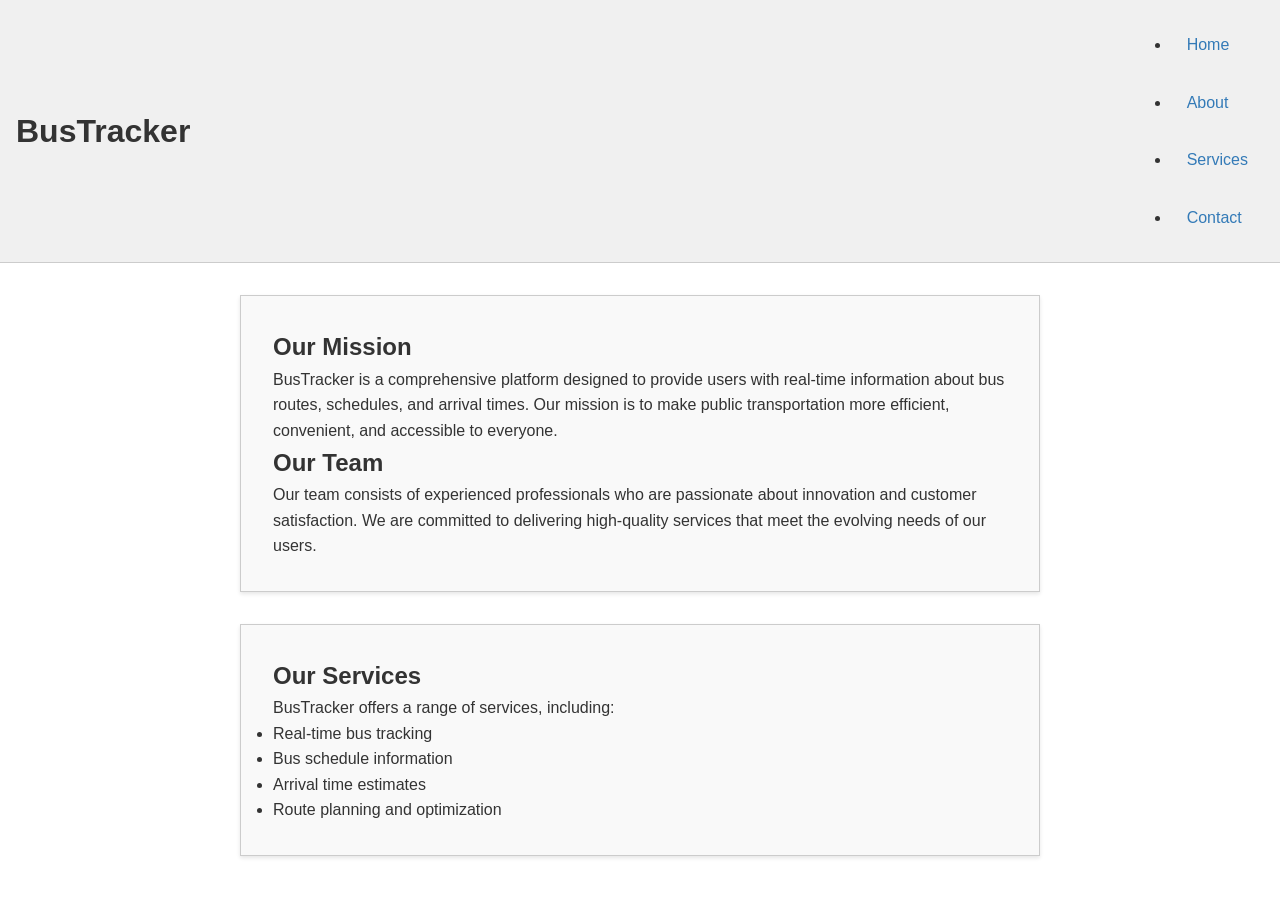
<file: about.html>
<!DOCTYPE html>
<html lang="en">
<head>
  <meta charset="UTF-8" />
  <meta name="viewport" content="width=device-width, initial-scale=1.0" />
  <title>BusTracker - About</title>
  <style>    * {
      box-sizing: border-box;
      margin: 0;
      padding: 0;
    }

    body {
      font-family: Arial, sans-serif;
      line-height: 1.6;
      color: #333;
    }
    header {
      display: flex;
      justify-content: space-between;
      align-items: center;
      padding: 1em;
      background-color: #f0f0f0;
      border-bottom: 1px solid #ccc;
    }
    nav {
      list-style: none;
      margin: 0;
      padding: 0;
      display: flex;
      justify-content: space-between;
      align-items: center;
    }

    nav a {
      color: #337ab7;
      text-decoration: none;
      padding: 1em;
      display: block;
    }

    nav a:hover {
      background-color: #ddd;
    }
    .container {
      max-width: 800px;
      margin: 2em auto;
      padding: 2em;
      background-color: #f9f9f9;
      border: 1px solid #ccc;
      box-shadow: 0 2px 4px rgba(0, 0, 0, 0.1);
    }
    @media (max-width: 768px) {
      .container {
        width: 100%;
        padding: 1em;
      }
    }

    @media (max-width: 480px) {
      .container {
        width: 90%;
        padding: 0.5em;
      }
    }
  </style>
</head>
<body>
  <header>
    <h1>BusTracker</h1>
    <nav>
        <ul>
            <li><a href="index.html">Home</a></li>
            <li><a href="about.html">About</a></li>
            <li><a href="services.html">Services</a></li>
            <li><a href="contact.html">Contact</a></li>
        </ul>
    </nav>
  </header>
  <main>
    <div class="container">
      <h2>Our Mission</h2>
      <p>BusTracker is a comprehensive platform designed to provide users with real-time information about bus routes, schedules, and arrival times. Our mission is to make public transportation more efficient, convenient, and accessible to everyone.</p>
      <h2>Our Team</h2>
      <p>Our team consists of experienced professionals who are passionate about innovation and customer satisfaction. We are committed to delivering high-quality services that meet the evolving needs of our users.</p>
    </div>
    <div class="container">
      <h2>Our Services</h2>
      <p>BusTracker offers a range of services, including:</p>
      <ul>
        <li>Real-time bus tracking</li>
        <li>Bus schedule information</li>
        <li>Arrival time estimates</li>
        <li>Route planning and optimization</li>
      </ul>
    </div>
  </main>
</body>
</html>
</file>
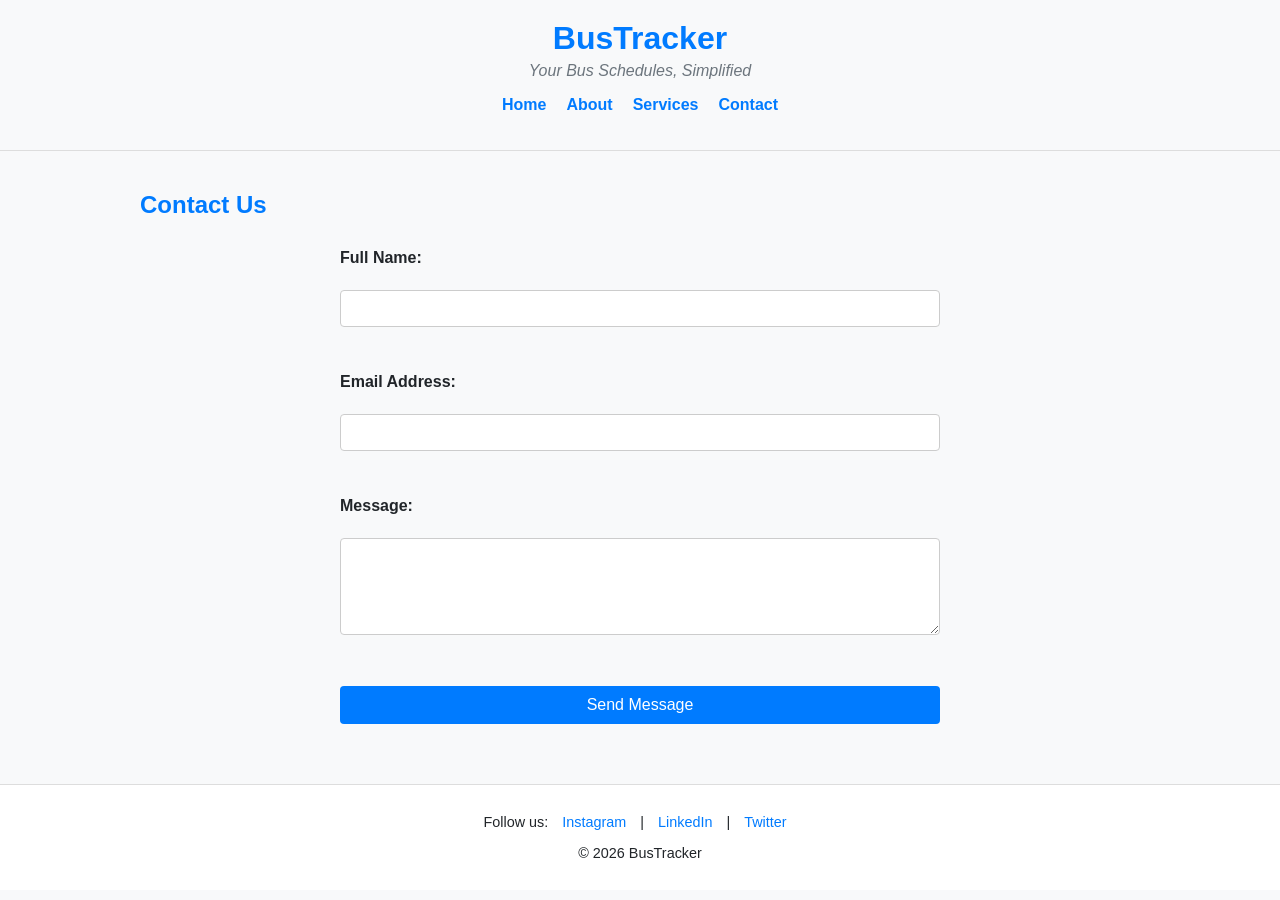
<file: contact.html>
<!DOCTYPE html>
<html lang="en">
<head>
    <meta charset="UTF-8" />
    <meta name="viewport" content="width=device-width, initial-scale=1.0" />
    <title>BusTracker - Contact</title>
    <link rel="stylesheet" href="style.css" />
</head>
<body>
<header>
    <h1 class="logo">BusTracker</h1>
    <p class="slogan">Your Bus Schedules, Simplified</p>
    <nav>
        <ul>
            <li><a href="index.html">Home</a></li>
            <li><a href="about.html">About</a></li>
            <li><a href="services.html">Services</a></li>
            <li><a href="contact.html">Contact</a></li>
        </ul>
    </nav>
</header>

<main>
    <section>
        <h2>Contact Us</h2>
        <form action="#" method="post">
            <label for="name">Full Name:</label><br />
            <input type="text" id="name" name="name" required /><br /><br />

            <label for="email">Email Address:</label><br />
            <input type="email" id="email" name="email" required /><br /><br />

            <label for="message">Message:</label><br />
            <textarea id="message" name="message" rows="5" required></textarea><br /><br />

            <button type="submit">Send Message</button>
        </form>
    </section>
</main>

<footer>
    <p>Follow us:
        <a href="#">Instagram</a> | 
        <a href="#">LinkedIn</a> | 
        <a href="#">Twitter</a>
    </p>
    <p>&copy; 2026 BusTracker</p>
</footer>
</body>
</html>
</file>
<file: style.css>
/* Basic Reset & Variables */
:root {
    --primary-color: #007bff;
    --secondary-color: #6c757d;
    --background-color: #f8f9fa;
    --text-color: #212529;
    --font-family: 'Arial', sans-serif;
}

body {
    font-family: var(--font-family);
    margin: 0;
    padding: 0;
    background-color: var(--background-color);
    color: var(--text-color);
}

header {
    background-color: rgba(255, 255, 255, 0);
    padding: 20px;
    text-align: center;
    border-bottom: 1px solid #ddd;
}

.logo {
    margin: 0;
    font-size: 2em;
    color: var(--primary-color);
}

.slogan {
    margin: 5px 0 15px;
    font-style: italic;
    color: var(--secondary-color);
}

nav ul {
    list-style: none;
    padding: 0;
    display: flex;
    justify-content: center;
    gap: 20px;
}

nav a {
    text-decoration: none;
    color: var(--primary-color);
    font-weight: bold;
}

nav a:hover {
    text-decoration: underline;
}

main {
    padding: 20px;
    max-width: 1000px;
    margin: auto;
}

section {
    margin-bottom: 40px;
}

h2 {
    color: var(--primary-color);
}

img {
    max-width: 100%;
    height: auto;
    border-radius: 8px;
}

footer {
    background-color: #fff;
    padding: 15px;
    text-align: center;
    border-top: 1px solid #ddd;
    font-size: 0.9em;
}

footer a {
    color: var(--primary-color);
    text-decoration: none;
    margin: 0 10px;
}

footer a:hover {
    text-decoration: underline;
}

form {
    display: flex;
    flex-direction: column;
    max-width: 600px;
    margin: auto;
}

label {
    margin-top: 10px;
    font-weight: bold;
}

input[type="text"],
input[type="email"],
textarea {
    width: 100%;
    padding: 10px;
    margin-top: 5px;
    border: 1px solid #ccc;
    border-radius: 4px;
    box-sizing: border-box;
}

button {
    margin-top: 15px;
    padding: 10px 15px;
    background-color: var(--primary-color);
    color: #fff;
    border: none;
    border-radius: 4px;
    cursor: pointer;
    font-size: 1em;
}

button:hover {
    background-color: #0056b3;
}
</file>
